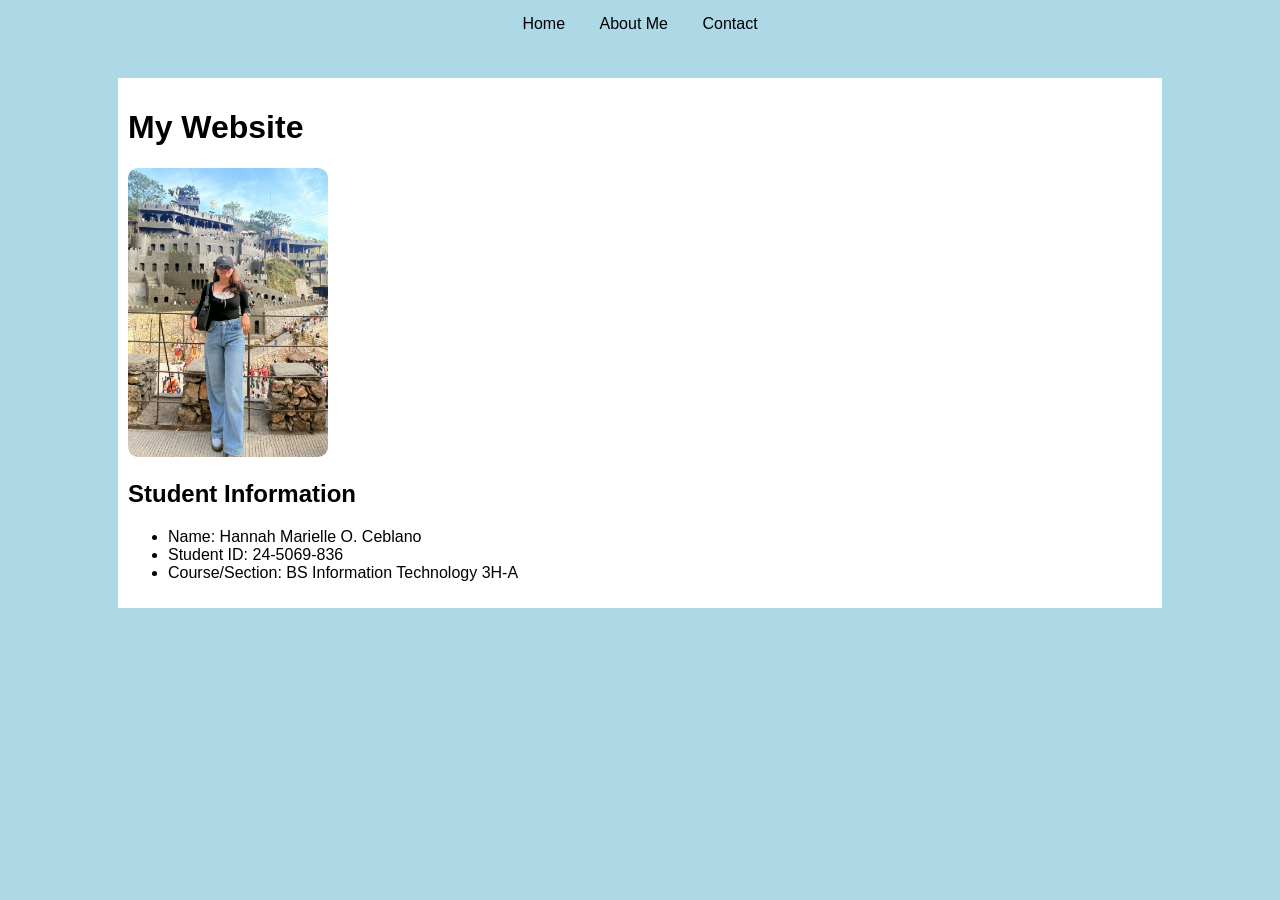
<file: web/index.html>
<!DOCTYPE html>
<html lang="en">
    <head>

        <meta charset="UTF-8">
        <meta name="|viewport" content="width=device-width, initial-scale=1.0">
        <title>Home - My Website</title>
        <link rel="stylesheet" href="style.css">

    </head>
    <body>

        <nav>
            <a href="index.html">Home</a>
            <a href="about.html">About Me</a>
            <a href="contact.html">Contact</a>

        </nav>

        <main>
            <h1> My Website</h1>

            <img src="hannah.jpg.jpg" alt="Profile Pic" width="200">

            <h2>Student Information</h2>

            <ul>

                <li>Name: Hannah Marielle O. Ceblano</li>
                <li>Student ID: 24-5069-836</li>
                <li>Course/Section: BS Information Technology 3H-A</li>
            </ul>
        </main>
    </body>
</html>
</file>
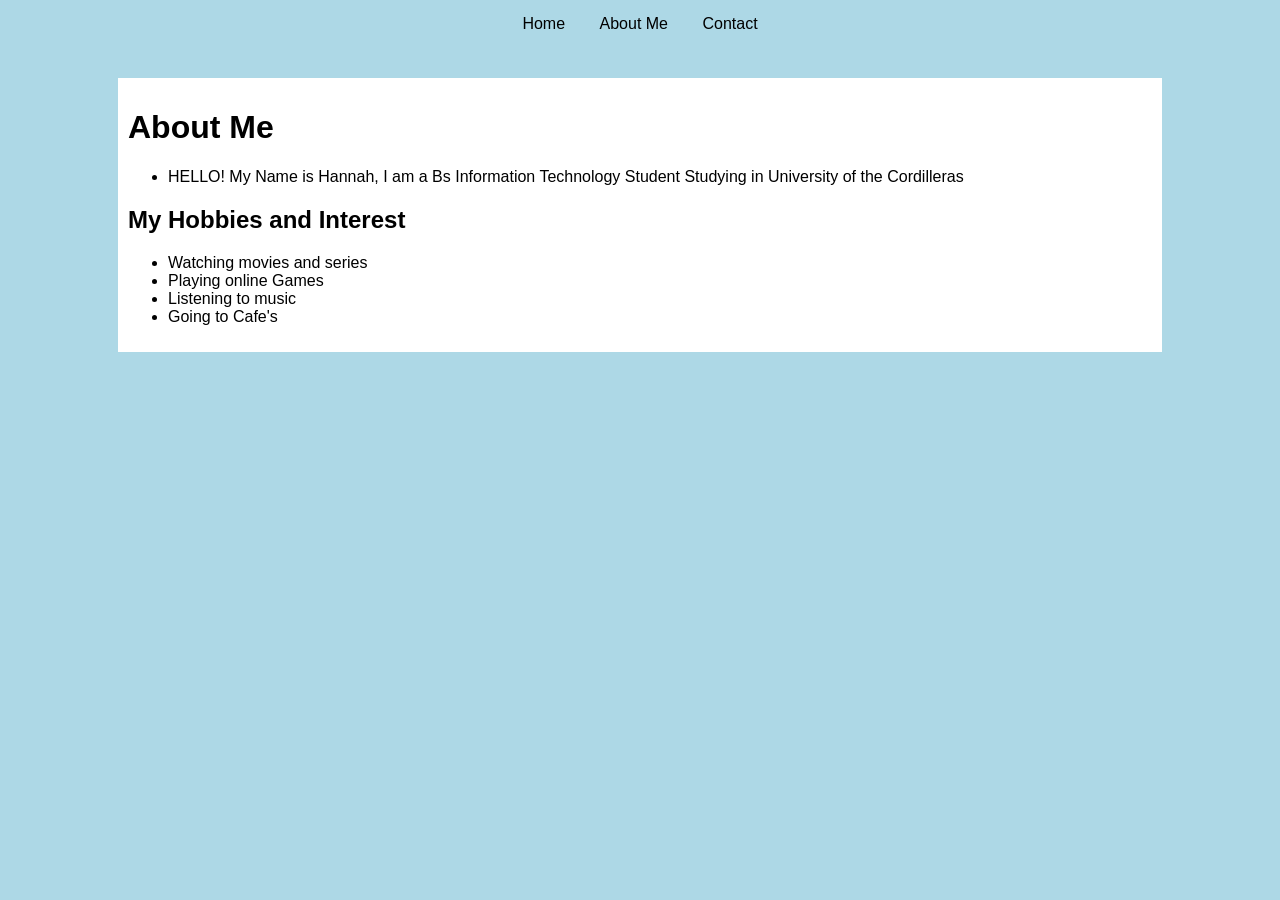
<file: web/about.html>
<!DOCTYPE html>
<html lang="en">
    <head>
        <meta charset="UTF-8">
        <meta name="viewport" content="width=device-width, initial-scale=1.0">
        <title> About Me</title>

        <link rel="stylesheet" href="style.css"
    </head>
    <body>

        <nav>
            <a href="index.html">Home</a>
            <a href="about.html">About Me</a>
            <a href="contact.html">Contact</a>
        </nav>

        <main>
            <h1>About Me </h1>

            <ul>
                <li>HELLO! My Name is Hannah, I am a Bs Information Technology Student Studying in University of the Cordilleras </li>

            </ul>

            <h2>My Hobbies and Interest</h2>
            <ul>
                <li>Watching movies and series</li>
                <li>Playing online Games</li>
                <li>Listening to music</li>
                <li>Going to Cafe's</li>
            </ul>
        </main>
    </body>
</html>
</file>
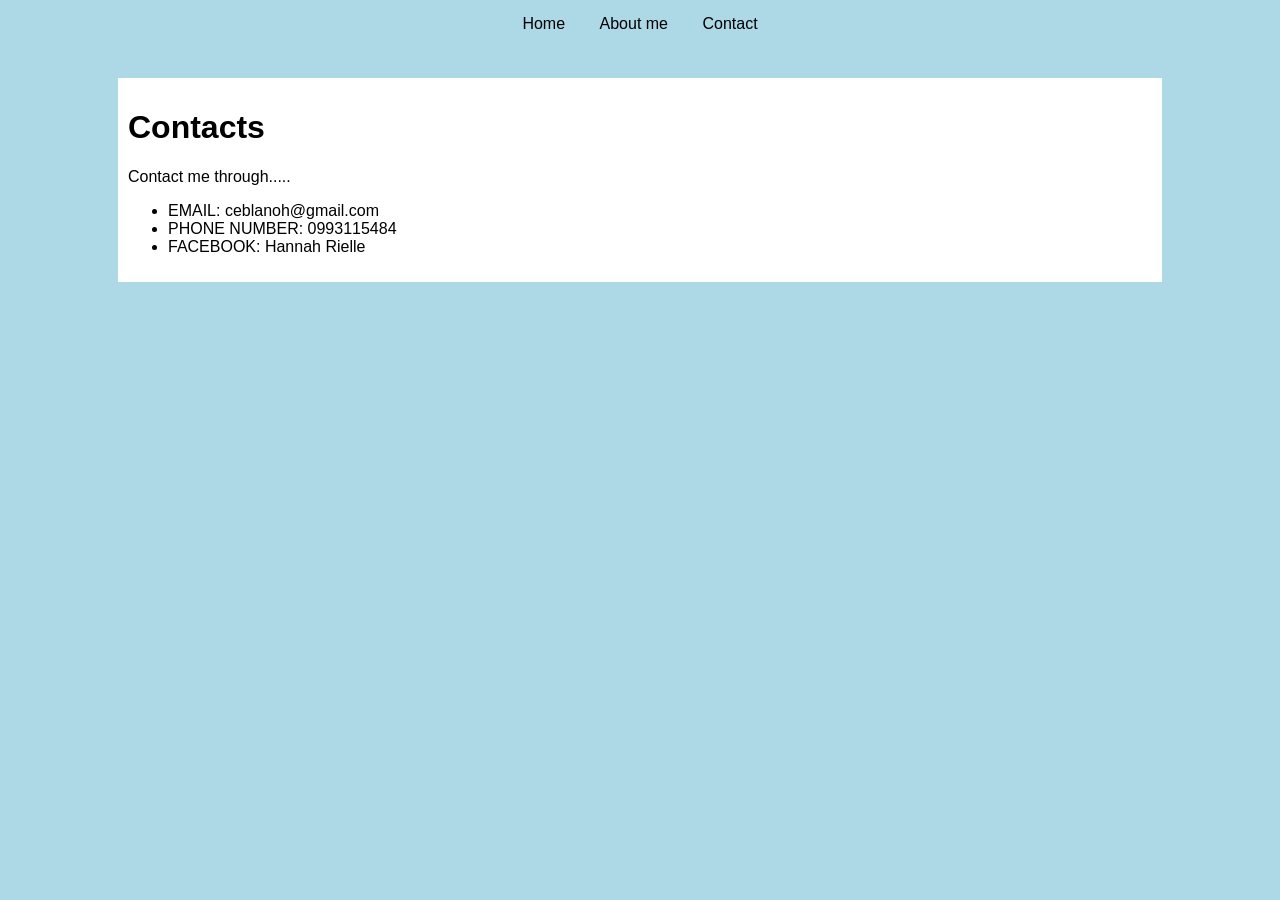
<file: web/contact.html>
<!DOCTYPE html>
<html lang="en">
    <head>
        <meta charset="UTF-8">
        <meta name="viewport" content="width=device-width, initial-scale=1.0">
        <title>COnatcts</title>
        <link rel="stylesheet" href="style.css">
    </head>
    <body>

        <nav>
            <a href="index.html">Home</a>
            <a href="about.html">About me</a>
            <a href="contact.html">Contact</a>
        </nav>

        <main>
            <h1>Contacts</h1>
            <p>Contact me through.....</p>

            <ul>
                <li>EMAIL: ceblanoh@gmail.com</li>
                <li>PHONE NUMBER: 0993115484</li>
                <li>FACEBOOK: Hannah Rielle</li>
            </ul>
        </main>
    </body>
</html>
</file>
<file: web/style.css>
body{
    font-family: Arial, sans-serif;
    background-color: lightblue;
    margin: 0;
    color: black;
}

nav {
    background-color: #;ffffff;
    padding: 15px;
    text-align: center;
}

nav a {
    color: black;
    text-decoration: none;
    margin: 15px;
}

nav a:hover {
    text-decoration: underline;
}

main {
    background-color: white;
    width: 80%;
    margin: 30px auto;
    padding: 10px;
}

h1 {
    color: black;
}

h2 {
    color:black;

}

img {
    border-radius: 10px;
}
</file>
